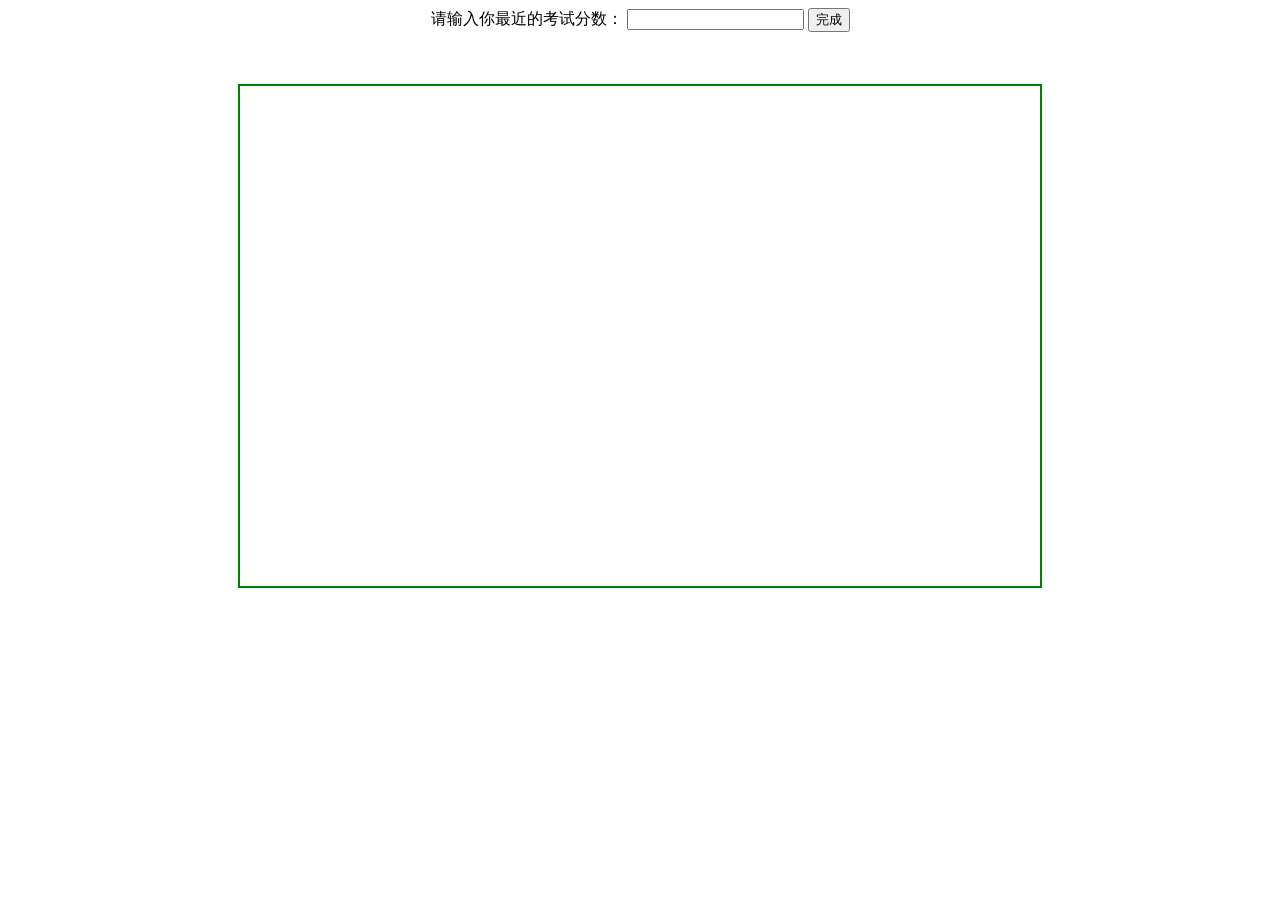
<file: images/Zombies/index.html>
<!DOCTYPE html>
<html>
	<head>
		<meta charset="utf-8">
		<title>好友留言</title>
		<link href="http://enderexplain.myzjzj.ml/haoyouliuyan/1.ico" rel="shortcut icon"/>
	</head>

	<body onkeydown="fun()">
		<div align="center">
			请输入你最近的考试分数：
			<input type="text" id="guess">
			<input type="button" value="完成" id="btn"><br />
			
			<p> </p>
			
			<audio src="http://enderexplain.myzjzj.ml/2.mp3" loop="loop" autoplay="autoplay"> </audio>
	
	
	
	
	
	
	
	<!--<h3 onclick="var time=130">1.1倍速</h3>
	<h3 onclick="var time=100">1.5倍速</h3>
	<h3 onclick="var time=80">2倍速</h3>-->
		
	
	
	
	
	
	
	
	
	
	
	
	
	
	
	
	
	
	
	
	
	
	
	
	
	
	
		</div>
		<span id="result"> </span>
		
		<br /><br />
		<div align="center">
			
			<canvas id="canvas" height="500" width="800" style="border:2px solid green;">

		</canvas>
		</div>
	<script>
	alert("本留言要根据你的名字和成绩进行我给你的留言，但不会记录，所以请填真实的信息");
	var name = prompt("你的名字叫什么？");
	
	var yi = ",我们已经分开了";
	var d = new Date(); 
	var dy = d.getFullYear()-2017;
	var dm = d.getMonth()+1;
	var dd = d.getDate();
	var birthM  = [];
	
	var birthD = [];
	
	
	var sp1 = "你们班现在怎么样，你的生活怎么样，都可以通过电话来联系我哦。   电话：18310078331  QQ:1509095749";
	var er = "年了，我听说你最近的成绩很不错哟，那我希望你不要骄傲，继续加油努力吧!";
	var san = "年了，我听说你最近的成绩还行，那我希望你继续加油努力!";
	var si = "年了，我听说你最近的成绩在80多，我希望你好好学习，天天向上吧！";
	var wu = "年了，我听说你最近的成绩在70多，你现在要加把劲的学习，以后才能为国家服务！";
	var liu = "年了，我听说你最近的成绩在70以下啊，别灰心，继续努力就会取得好成绩!";
	var sp = "别忘了我的电话以及qq，还有我们的一份情~~~~电话：18310078331  QQ:1509095749";
	var n = "</br>";
	var btn = document.getElementById("btn");
			btn.onclick=function(){
				var guess = document.getElementById("guess").value;
				var result = document.getElementById("result");
				switch(name){
					case "郑博予":
					l();
					sps();
					bri(3,16,1);
					break;
					case "张仁赫":
					
					
					case "李时光":
					l();
					sps();
					bri(11,26,2);
					break;
				case "吴子蔚":
				case "钟逍遥":
				case "梁佳悦":
				case "石润臣":
				case "赵子豪":
				case "董一芃":
				case "王雨辰":
				case "王雨晨":
				case "张辰鸣":
				sps1();
				break;
				default:
				normal();
				}
				
			};
			function sps1(){
				var uess = document.getElementById("guess").value;
			var	 r = document.getElementById("result");
			if (uess >=100 && uess<=120) {
					r.innerHTML=name+yi+dy+er+n+sp1;
				} else if (uess>=90 && uess<100) {
					r.innerHTML=name+yi+dy+san+sp1;
				} else if (uess>=80 && uess<90){
					r.innerHTML=name+yi+dy+si+sp1;
				} else if(uess>=70 && uess<80){
					r.innerHTML=name+yi+dy+wu+sp1;
				}	else if(uess<=69 && uess>=0){
					
					r.innerHTML=name+yi+dy+liu+sp1;
				}		else{
					r.innerHTML="请输入真实成绩";
					
					
 

				}
				
			}
			function normal(){
				var guess = document.getElementById("guess").value;
				var r = document.getElementById("result");
			if (guess >=100 && guess<=120) {
					r.innerHTML=name+yi+dy+er;
				} else if (guess>=90 && guess<100) {
					r.innerHTML=name+yi+dy+san;
				} else if (guess>=80 && guess<90){
					r.innerHTML=name+yi+dy+si;
				} else if(guess>=70 && guess<80){
					r.innerHTML=name+yi+dy+wu;
				}	else if(guess<=69 && guess>=0){
					
					r.innerHTML=name+yi+dy+liu;
				}		else{
					r.innerHTML="请输入真实成绩";
					//setInterval(function(){window.location.reload();},2000);
				}
			}
			
			function sps(){
					var uess = document.getElementById("guess").value;
			var	 r = document.getElementById("result");
			if (uess >=100 && uess<=120) {
					r.innerHTML=name+yi+dy+er+n+sp;
				} else if (uess>=90 && uess<100) {
					r.innerHTML=name+yi+dy+san+sp;
				} else if (uess>=80 && uess<90){
					r.innerHTML=name+yi+dy+si+sp;
				} else if(uess>=70 && uess<80){
					r.innerHTML=name+yi+dy+wu+sp;
				}	else if(uess<=69 && uess>=0){
					
					r.innerHTML=name+yi+dy+liu+sp;
				}		else{
					r.innerHTML="如果你不想说那就算了吧";
					r.innerHTML=n+"我不会像其他人那样叫你再强迫写成绩的";
				}
			}
			function bri(m,d,dd){
				
				if(dm==birthM[m] && dd ==birthD[d]){
					if(dd==1){
						r.innerHTML=n+"今天是你生日，不要忘记我们那年的生日会哟。";
					}else if(dd==2){
						r.innerHTML=n+"到时候一定要见面，再次过生日！";
					}
						
					}
			}
			function l(){
				for(var bm =1;bm<=12;bm++){
		birthM[bm] = bm;
		
	}
			for(var bd =1;bd<=31;bd++){
		birthD[bd] = bd;
		
	}
			}
	
			var canvas = document.getElementById("canvas");
			var ctx = canvas.getContext("2d");
			var a = new Image();
			a.src = "xx.png";
			var ab = new Image();
			ab.src = "aa.png";
			var n = 0;
			ctx.font = "30px 微软雅黑";
			setInterval(function(){
				ctx.clearRect(0,0,800,500);
				switch(n){
					case 0:
					ctx.font = "100px 微软雅黑";
					ctx.fillText("hello",250,140);
					break;
					case 1:
					ctx.font = "100px 微软雅黑";
					ctx.fillText("大家还记得我吗?",50,200);
					break;
					case 2:
					ctx.font = "50px 微软雅黑";
					ctx.fillText("我是黄渤轩，和你分开已经"+dy+"年了",40,200);
					break;
					case 3:
					ctx.font = "120px 微软雅黑";
					ctx.fillText("在这里",200,200);
					break;
					case 4:
					ctx.font = "70px 微软雅黑";
					ctx.fillText("我要跟你说一些话",140,240);
					break;
					case 5:
					ctx.font = "40px 微软雅黑";
					ctx.fillText("祝你天天向上，长大之后事业成功",100,240);
					break;
					case 6:
					ctx.font = "40px 微软雅黑";
					ctx.fillText("好了，我要说的话就这么多了",130,240);
					break;
					case 7:
					ctx.font = "100px 微软雅黑";
					ctx.fillText("大家再见",200,240);
					break;
					default:
					ctx.drawImage(a,0,0,400,650);
					ctx.drawImage(ab,400,0,400,630);
				}
				n++;
			},2000);

		</script>
	
	
	
	
	
	
	
	
	
	
	
	
	
	
	
	
	
	
	
	
	
	
	
	
	
	
	
	
	
	
	
	
	
	
	
	
	
	
	
	
	
	
	
	
	
	
	
	
	
	
	
	
	
	
	
	
	
	
	
	
	
	
	
	
	
	
	
	
	</body>
</html>
</file>
